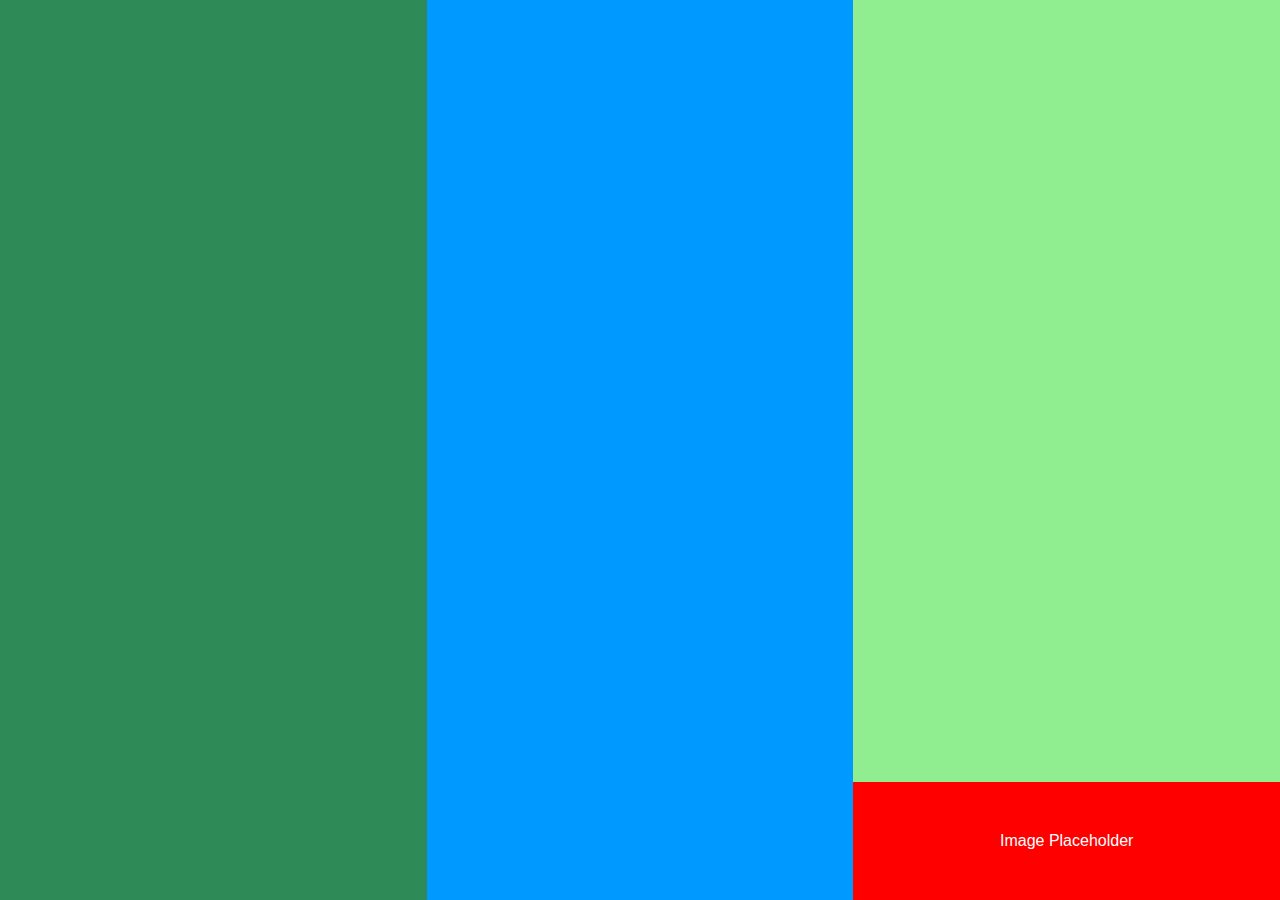
<file: second/index.html>
<!-- Put your HTML HERE, make sure to connect your style.css sheet -->
<!DOCTYPE html>
<html>
  <head>
    <meta name="viewport" content="width=device-width, initial-scale=1.0">
    <meta charset="utf-8">
    <title>second</title>
    <link rel="stylesheet" href="style.css">

  </head>
  <body>
    <div class="container">
      <div class="center"></div>
      <div class="left"></div>
      <div class="right">
        <div class="img-placeholder">Image Placeholder</div>
      </div>
    </div>
  </body>
</html>
</file>
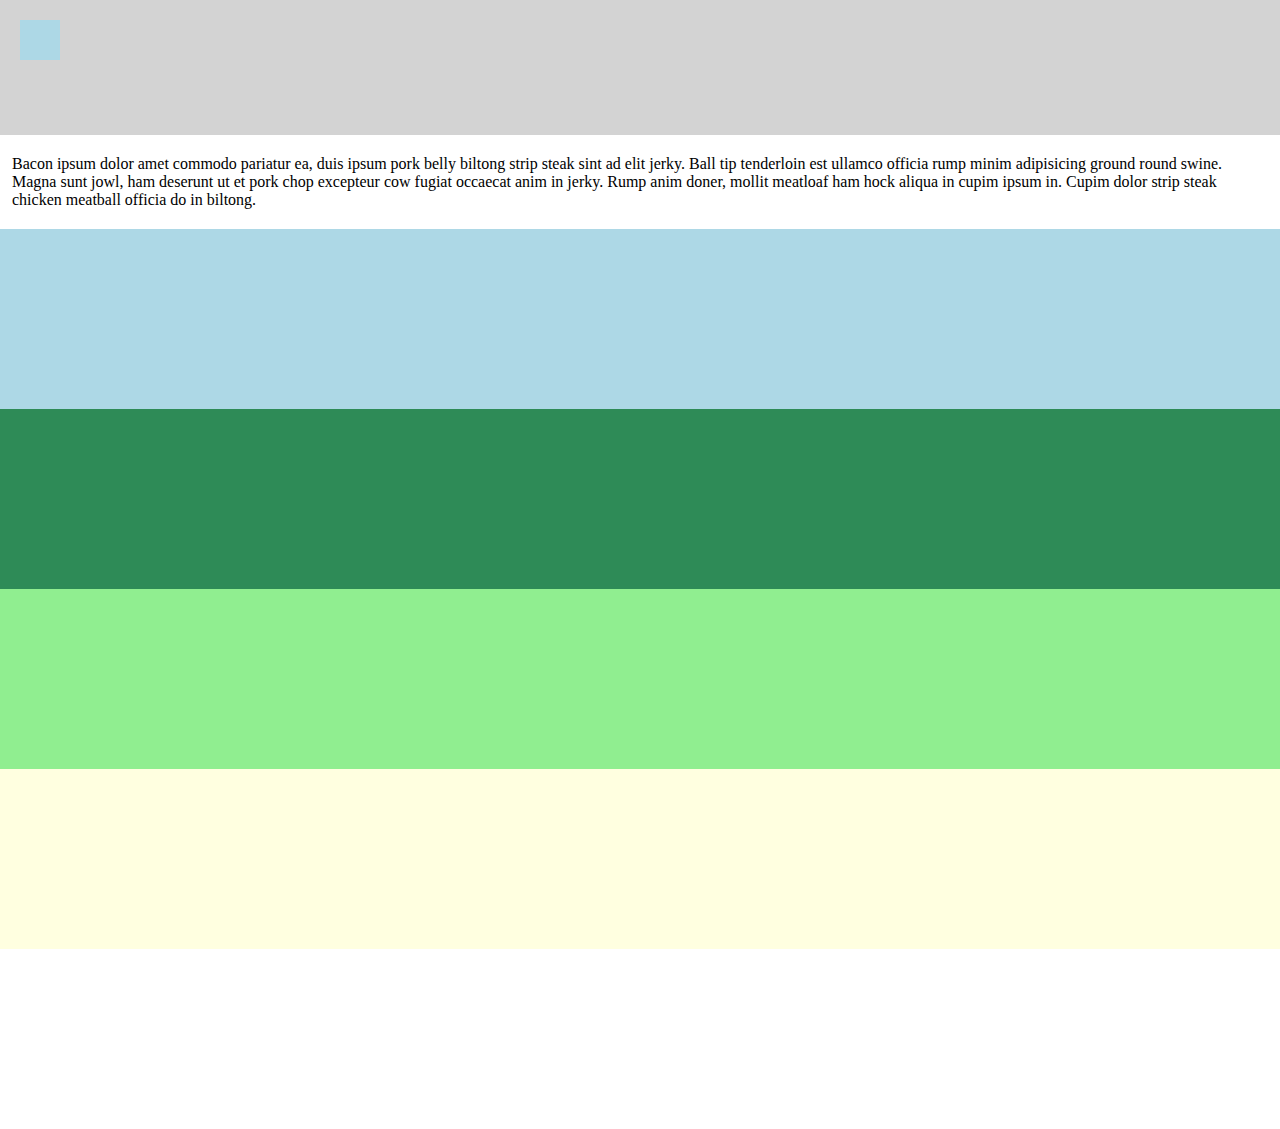
<file: third/index.html>
<!-- Put your HTML HERE, make sure to connect your style.css sheet -->
<!DOCTYPE html>
<html>
  <head>
    <meta name="viewport" content="width=device-width, initial-scale=1.0">
    <meta charset="utf-8">
    <title>third</title>
    <link rel="stylesheet" href="style.css">

  </head>
  <body>
    <header>
      <div class="logo"></div>
    </header>
    <div class="top-section">Bacon ipsum dolor amet commodo pariatur ea, duis ipsum pork belly biltong strip steak sint ad elit jerky. Ball tip tenderloin est ullamco officia rump minim adipisicing ground round swine. Magna sunt jowl, ham deserunt ut et pork chop excepteur cow fugiat occaecat anim in jerky. Rump anim doner, mollit meatloaf ham hock aliqua in cupim ipsum in. Cupim dolor strip steak chicken meatball officia do in biltong.</div>
    <section class="fill-height-or-more">
      <div class="lightblue"></div>
      <div class="seafoamgreen"></div>
      <div class="lightgreen"></div>
      <div class="yellow"></div>
      <div></div>
    </section>
  </body>
</html>
</file>
<file: second/style.css>
* {
  margin: 0;
  padding: 0;
}

.container {
  display: flex;
  position: relative;
  height: 100vh;
}

.left {
  background-color: #0099ff;
  flex-grow: 1;
}

.center {
  background: seagreen;
  flex-grow: 1;
}

.right {
  position: relative;
  background: lightgreen;
  flex-grow:1;
}

.img-placeholder {
  background-color: red;
  width:100%;
  padding-top: 50px;
  padding-bottom: 50px;
  color: white;
  position: absolute;
  bottom:0;
  text-align: center;
  font-family: 'Arial';
}
</file>
<file: third/style.css>
* {
  margin: 0;
  padding: 0;
}

html, body {
  height: 100%;
}

header {
  background: lightgray;
  width: 100%;
  height: 15%;
  position: relative;
}

.logo {
  position: absolute;
  top: 20px;
  left: 20px;
  background: lightblue;
  width: 40px;
  height: 40px;
  float: left;
}

.top-section {
  background: white;
  padding: 20px 12px;
}

.fill-height-or-more {
  min-height: 100%;
  display: flex;
  flex-direction: column;
}

.fill-height-or-more > div {
  /* these are the flex items */
  flex: 1;
  display: flex;
  justify-content: center;
  flex-direction: column;
}

.lightblue {
  background: lightblue;
}

.seafoamgreen {
  background: seagreen;
}

.lightgreen {
  background: lightgreen;
}

.yellow {
  background: lightyellow;
}
</file>
